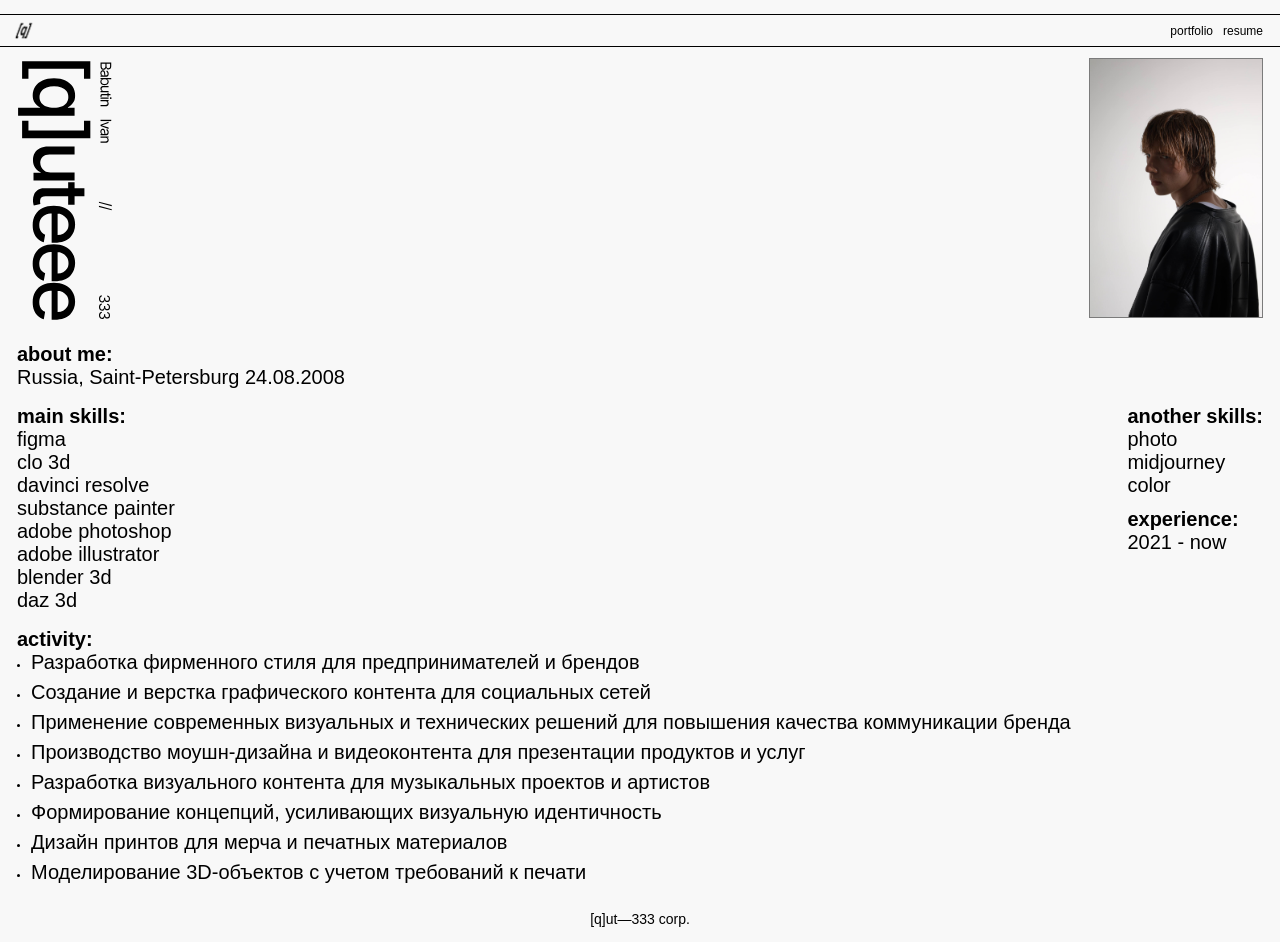
<file: resume.html>
<!DOCTYPE html>
<html lang="en">

<head>
    <meta charset="UTF-8">
    <meta name="viewport" content="width=device-width, initial-scale=1.0">
    <title>Portfolio</title>
    <link rel="stylesheet" href="resume.css">
    <link rel="preconnect" href="https://fonts.googleapis.com">
<link rel="preconnect" href="https://fonts.gstatic.com" crossorigin>
<link href="https://fonts.googleapis.com/css2?family=Inter:ital,opsz,wght@0,14..32,100..900;1,14..32,100..900&family=Oswald:wght@200..700&family=Playwrite+NZ+Basic:wght@100..400&family=Poppins&family=Roboto:ital,wght@0,100..900;1,100..900&display=swap&quot; rel="stylesheet">

</head>

<body>
    <header>
        <div id="logo">
            <img src="logo 2.png" alt="">
        </div>
        <div id="linkS">
            <a href="index.html" id="portfolio">portfolio</a>
            <a href="resume.html" id="resume">resume</a>
        </div>
    </header>
    <div class="container">
        <div id="fio">
            <img src="logosvg1.svg" alt="" id="qut">
            <div id="name">
                <div id="babIv">
                    <p><img src="ivanqt.jpg" alt=""></p>
                </div>
            </div>
        </div>
        <div id="bio">
            <div id="aboutMe">
                <h2>about me:</h2>
                <p>Russia, Saint-Petersburg
 24.08.2008</p>
            </div>
            <div id="skills">
                <div>
                    <h2>main skills:</h2>
                    <p>figma</p>
                    <p>clo 3d</p>
                    <p>davinci resolve</p>
                    <p>substance painter</p>
                    <p>adobe photoshop</p>
                    <p>adobe illustrator</p>
                    <p>blender 3d</p>
                    <p>daz 3d</p>
                </div>
                <div id="rightColumn">
                    <div id="anotherS">
                        <h2>another skills:</h2>
                        <p>photo</p>
                        <p>midjourney</p>
                        <p>color</p>
                    </div>
                    <div id="experience">
                        <h2>experience:</h2>
                        <p>2021 - now</p>
                    </div>
                </div>
            </div>
            <div id="lastTxt">
                <h2>activity:</h2>
                <ul>
                    <li>Разработка фирменного стиля
                        для предпринимателей и брендов</li>
                    <li>Создание и верстка графического контента для социальных сетей</li>
                    <li>Применение современных визуальных и технических
                        решений для повышения
                        качества коммуникации бренда</li>
                    <li>Производство моушн-дизайна
                        и видеоконтента для презентации продуктов и услуг</li>
                    <li>Разработка визуального контента для музыкальных проектов
                        и артистов</li>
                    <li>Формирование концепций, усиливающих визуальную идентичность</li>
                    <li>Дизайн принтов для мерча
                        и печатных материалов</li>
                    <li>Моделирование 3D-объектов
                        с учетом требований к печати</li>
                </ul>
            </div>
        </div>
        <footer>
            [q]ut—333 corp.
        </footer>
    </div>
</body>

</html>
</file>
<file: resume.css>
* {
    margin: 0;
    padding: 0;
    box-sizing: border-box;
}

body {
    font-family: "Inter", sans-serif;
    background-color: #F8F8F8;
}

h2 {
    font-size: 20px;
    font-weight: 700;
    margin: 0px;
}

p {
    font-weight: 400;
    font-size: 20px;
    margin: 0px;
}

.container {
    margin: 0px auto;
    width: 100%;
    padding: 0 17px; 
}

header {
    position: sticky;
    top: 0;
    z-index: 1000;
    max-width: 100%;
    margin: 14px auto 0 auto;
    width: 100%;
    background-color: #F8F8F8;
    display: flex;
    border-top: 0.2px solid black;
    border-bottom: 0.2px solid black;
    height: 33px;
    align-items: center;
    justify-content: space-between;
}

#logo {
    display: flex;
    align-items: center;
    margin-left: 8px;
    margin-top: 2px;
}

#logo img {
    width: 31px;
    height: 31px;
    filter: brightness(0);
}

#linkS {
    display: flex;
    align-items: center;
    gap: 10px;
    margin: 5px 0px;
}

#linkS a {
    display: block;
    margin-left: auto;
    text-decoration: none;
    color: black;
    font-size: 12px;
    transition: 0.3s;
}

#portfolio:hover,
#resume:hover {
    color: #747474;
}

#resume {
    margin-right: 17px;
}

#fio {
    display: flex;
    align-items: center;
    justify-content: space-between;
    gap: 20px;
}

#fio img {
    max-width: 96px;
    width: 100%;
    height: auto;
    margin-top: 11px;
    margin-bottom: 20px;
}

#qut {
    filter: brightness(0);
}

#babIv img {
    max-width: 174px;
    width: 100%;
    height: auto;
    border: 0.2px solid rgba(0, 0, 0, 0.5);
    margin-bottom: 20px;
    
}

#name {
    display: flex;
    flex-direction: column;
}

#vA {
    font-size: 14px;
}

#aboutMe {
    margin-bottom: 16px;
}

#skills {
    display: flex;
    justify-content: space-between;
    margin-bottom: 16px;
    align-items: flex-start;
}

#rightColumn {
    display: flex;
    flex-direction: column;
    gap: 11px;
}

#skills h2 {
    margin: 0;
}

#lastTxt {
    display: flex;
    flex-direction: column;
}

#lastTxt li {
    font-size: 20px;
    font-weight: 400px;
    margin-bottom: 7px;
}

#lastTxt ul {
    list-style-position: inside;
    padding-left: 0;
}

li::marker {
    font-size: 0.5em;
}

footer {
    display: flex;
    justify-content: center;
    margin-top: 20px;
    margin-bottom: 15px;
    font-size: 14px;
}
</file>
